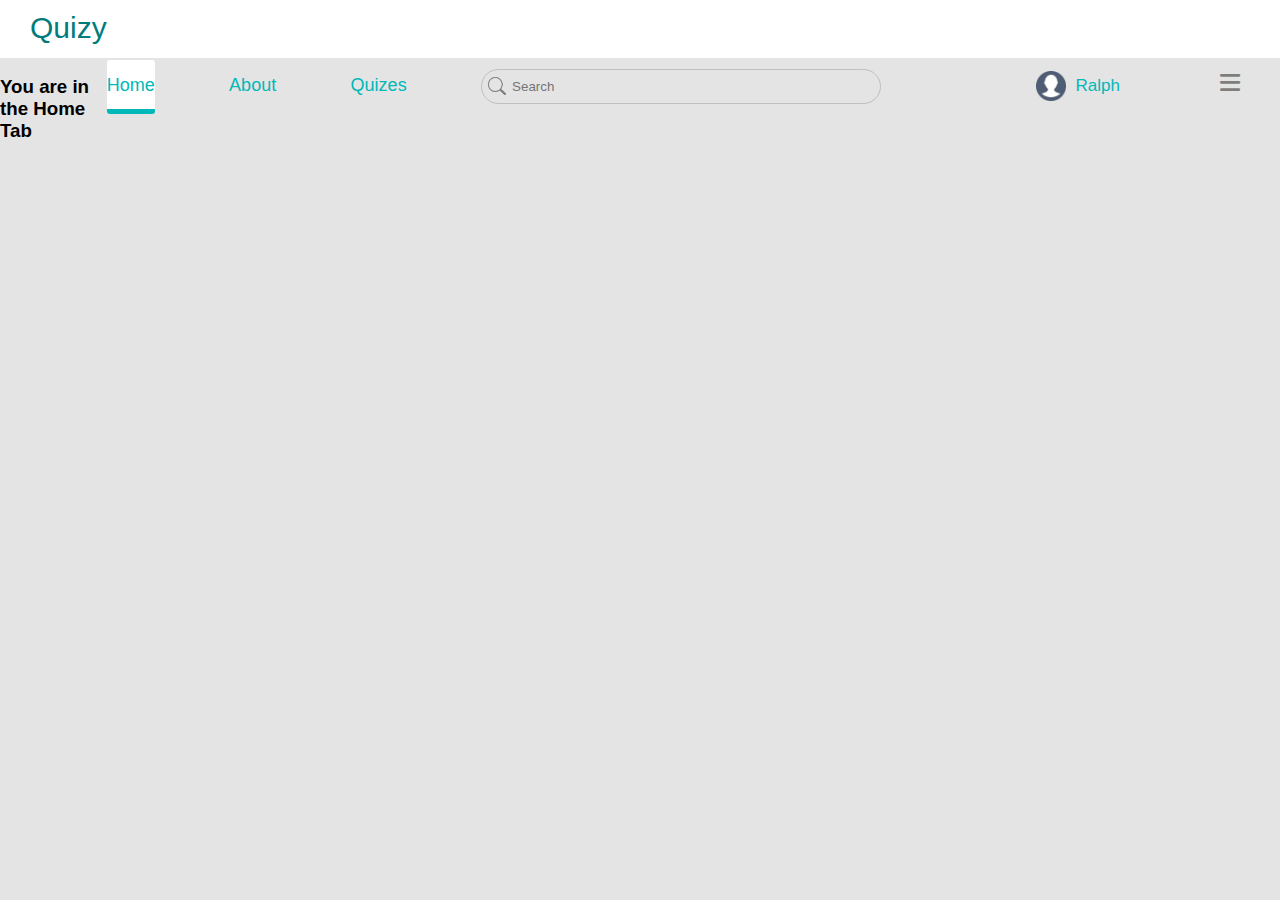
<file: Home/index.html>
<!DOCTYPE html>
<html lang="en">
<head>
    <meta charset="UTF-8">
    <meta http-equiv="X-UA-Compatible" content="IE=edge">
    <meta name="viewport" content="width=device-width, initial-scale=1.0">
    <title>Quizy</title>
    <link rel="stylesheet" href="https://cdnjs.cloudflare.com/ajax/libs/font-awesome/6.4.0/css/all.min.css">
    <link rel="stylesheet" href="Home.css">
</head>
<body>
    <nav>
        <label class="logo">Quizy</label>
        <ul>
            <li><a href="../Home/index.html" id="homeTab">Home</a></li>
            <li><a href="../About/About.html">About</a></li>
            <li><a href="../Quizes/Quizes.html">Quizes</a></li>
            <li>
            <div class="searchBoxContainer">
                <img src="../images 1/search.png" id="searchIcon" height="18px" width="18x">
                <input type="search" id="searchBar" placeholder="Search" src="search.png">
            </div>
            </li>
            <li>
                <div class="profileContainer">
                    <img src="../images 1/profile.png" height="30px" width="30x" id="profileIcon">
                    <button type="button" class="profileButton">Ralph</button>
                </div>
            </li>
            
            <li>
                <div id="menuIconContainer">
                    <button type="button" id="menuIcon"><i class="fa-solid fa-bars" id="physicalIcon"></i></i></button>
                </div>
            </li>
        </ul>
    </nav>
    <br>
    <h3>You are in the Home Tab</h3>
    
</body>
</html>
</file>
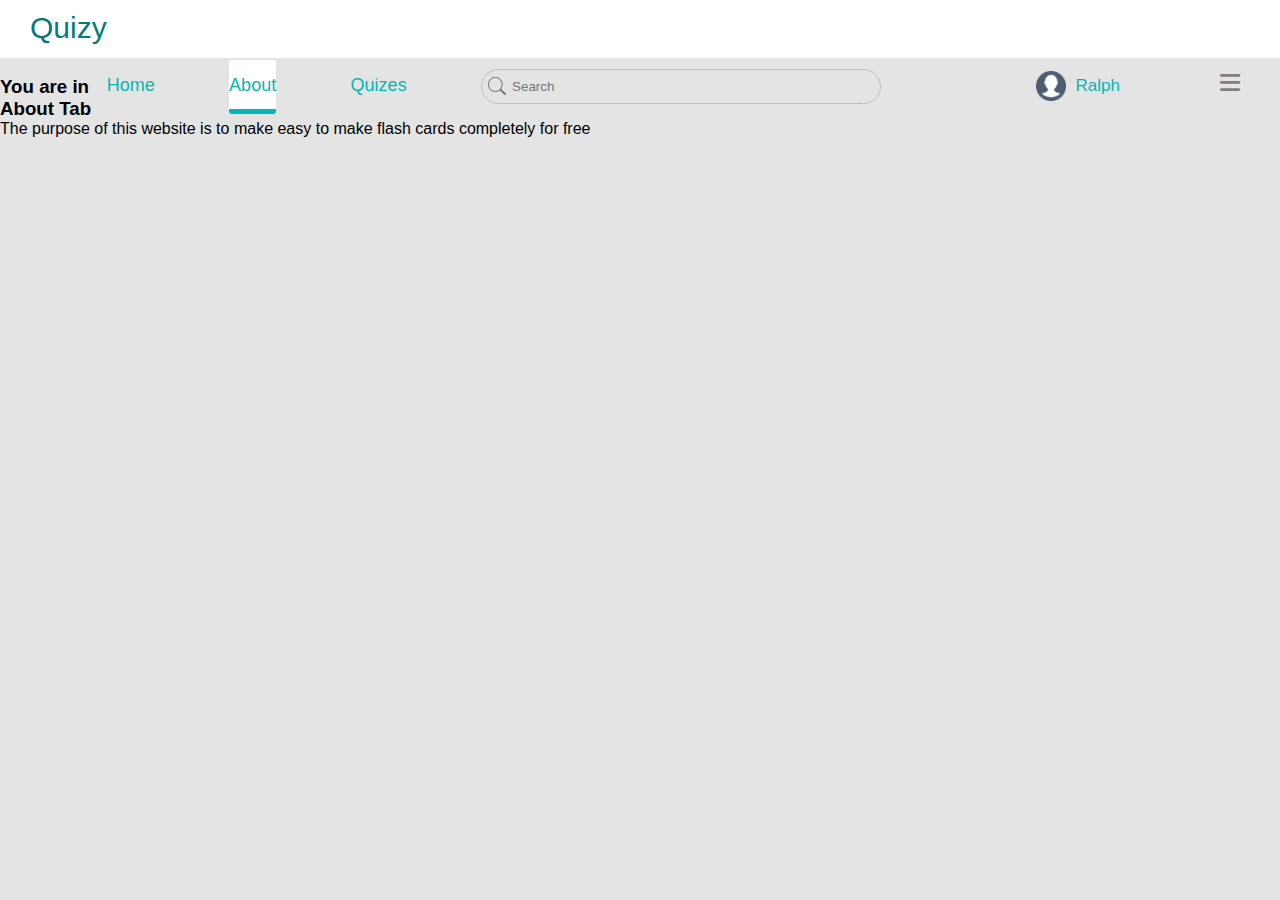
<file: About/About.html>
<!DOCTYPE html>
<html lang="en">
<head>
    <meta charset="UTF-8">
    <meta http-equiv="X-UA-Compatible" content="IE=edge">
    <meta name="viewport" content="width=device-width, initial-scale=1.0">
    <title>Document</title>
    <link rel="stylesheet" href="https://cdnjs.cloudflare.com/ajax/libs/font-awesome/6.4.0/css/all.min.css">
    <link rel="stylesheet" href="About.css">
</head>
<body>
    <nav>
        <label class="logo">Quizy</label>
        <ul>
            <li><a href="../Home/index.html" id="homeTab">Home</a></li>
            <li><a href="../About/About.html" id="aboutTab">About</a></li>
            <li><a href="../Quizes/Quizes.html" id="quizesTab">Quizes</a></li>
            <li>
            <div class="searchBoxContainer">
                <img src="../images 1/search.png" id="searchIcon" height="18px" width="18x">
                <input type="search" id="searchBar" placeholder="Search" src="search.png">
            </div>
            </li>
            <li>
                <div class="profileContainer">
                    <img src="../images 1/profile.png" height="30px" width="30x" id="profileIcon">
                    <button type="button" class="profileButton">Ralph</button>
                </div>
            </li>
            
            <li>
                <div id="menuIconContainer">
                    <button type="button" id="menuIcon"><i class="fa-solid fa-bars" id="physicalIcon"></i></i></button>
                </div>
            </li>
        </ul>
    </nav>
    <br>
    <h3>You are in About Tab</h3>
    <p>The purpose of this website is to make easy to make flash cards completely for free</p>
    
</body>
</html>
</file>
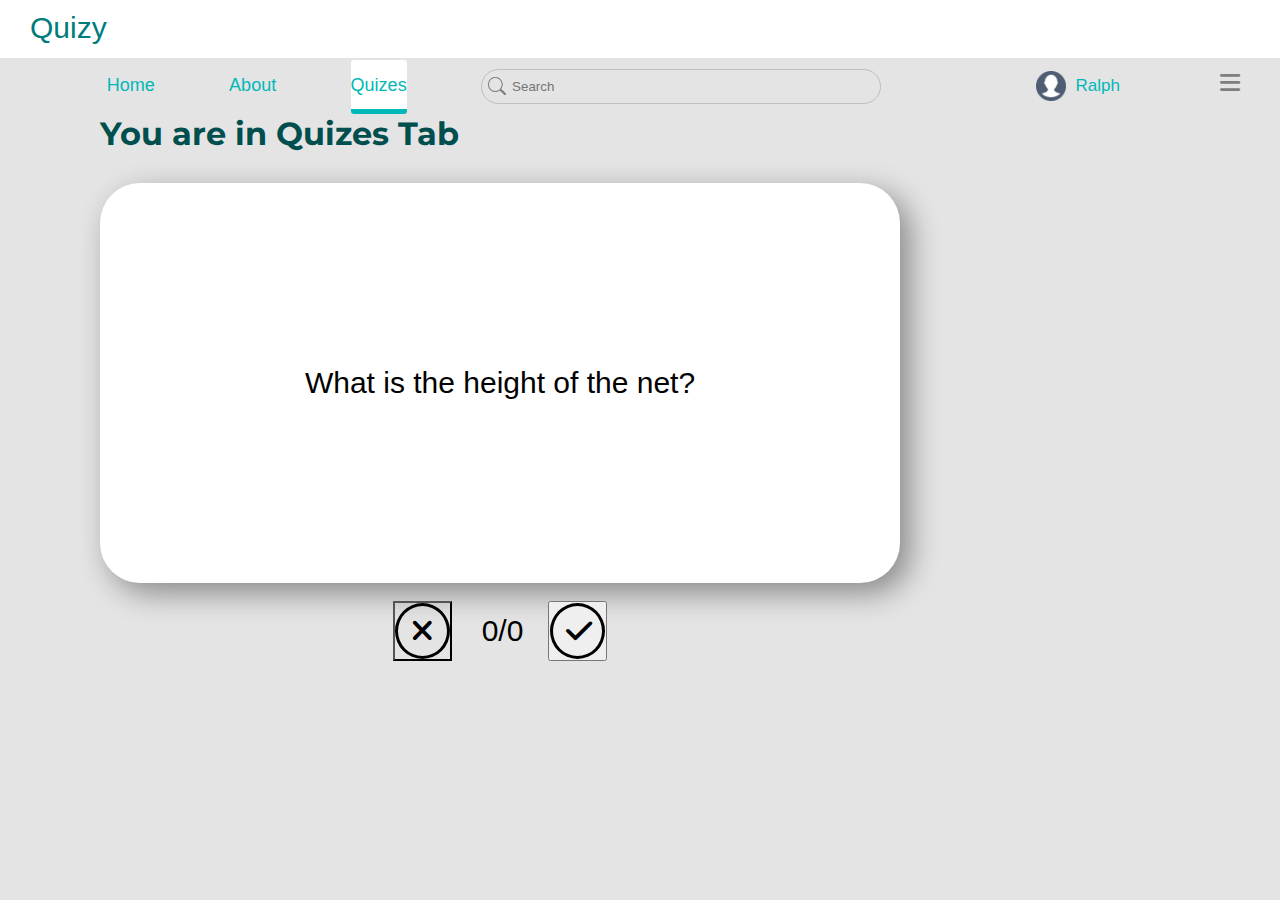
<file: Quizes/Quizes.html>
<!DOCTYPE html>
<html lang="en">
<head>
    <meta charset="UTF-8">
    <meta http-equiv="X-UA-Compatible" content="IE=edge">
    <meta name="viewport" content="width=device-width, initial-scale=1.0">
    <title>Quizy</title>
    <link href="https://fonts.googleapis.com/css?family=Montserrat" rel="stylesheet">
    <link rel="stylesheet" href="https://cdnjs.cloudflare.com/ajax/libs/font-awesome/6.4.0/css/all.min.css">
    <link rel="stylesheet" href="Quizes.css">
</head>
<body>
    <nav>
        <label class="logo">Quizy</label>
        <ul>
            <li><a href="../Home/index.html" id="homeTab">Home</a></li>
            <li><a href="../About/About.html" id="aboutTab">About</a></li>
            <li><a href="../Quizes/Quizes.html" id="quizesTab">Quizes</a></li>
            <li>
            <div class="searchBoxContainer">
                <img src="../images 1/search.png" id="searchIcon" height="18px" width="18x">
                <input type="search" id="searchBar" placeholder="Search" src="search.png">
            </div>
            </li>
            <li>
                <div class="profileContainer">
                    <img src="../images 1/profile.png" height="30px" width="30x" id="profileIcon">
                    <button type="button" class="profileButton">Ralph</button>
                </div>
            </li>
            
            <li>
                <div id="menuIconContainer">
                    <button type="button" id="menuIcon"><i class="fa-solid fa-bars" id="physicalIcon"></i></i></button>
                </div>
            </li>
        </ul>
    </nav>
    <br>
    
    <div class="quizesContainer">
        <h1>You are in Quizes Tab</h1>
            <div class="flashCard">
                <p id="myQuestion"></p>
            </div>
            <br>
            <div class="checkOrWrongContainer">
                <button type="button" id="physicalWrongButton"><i class="fa-solid fa-xmark" id="wrongButton"></i></button>
                <label id="progressNumber">0/0</label>
                <button type="button"><i class="fa-solid fa-check" id="checkButton"></i></button>
            </div>
    </div>

    

    <script src="index.js" type="module"></script>
</body>
</html>
</file>
<file: Home/Home.css>
body {
    margin: 0;
    padding: 0;
    background-color: rgb(228, 228, 228);
    font-family: sans-serif;
    }


/* Navbar */
*{
    margin: 0px;
    padding: 0px;
    text-decoration: none;
    list-style: none;
    box-sizing: border-box;
}


nav {
    box-sizing: border-box;
    margin: 0;
    padding: 0;
    width: 100%;
    background: white;
    height: 58px;
}


.logo{
    font-size: 30px;
    font-family: sans-serif;
    line-height: 55px;
    padding: 30px;
    color: rgb(0, 124, 124);
    margin-right: 0px;
}

nav ul{
    float: right;
    margin-right: 30px;
    line-height: 50px;
    padding-top: 3px;
}

nav ul li{
    display: inline-block;
    font-size: 18px;
}

nav ul li a{
    color: rgb(0, 184, 184);
    margin-right: 70px;
    display: inline-block;
}

nav ul li a:hover{
    position: relative;
    background: linear-gradient(white 90%, rgb(0, 184, 184) 10%);
    border-radius: 3px;
    transition: all 0.30s ease-in-out;
    padding-top: 20px;
    height: 54px;
    padding: 0px;
    width: auto;
}

#homeTab{
    position: relative;
    background: linear-gradient(white 90%, rgb(0, 184, 184) 10%);
    height: 54px;
    border-radius: 3px;
}

/* search bar */

.searchBoxContainer{
    position: relative;
    
}

#searchBar{
    width: 400px;
    height: 35px;
    border-radius: 25px;
    border-color: rgb(192, 191, 191);
    background-color: rgb(228, 228, 228);
    border-width: 1px;
    border-style: solid;
    padding-left: 30px;
    padding-right: 20px;
    background: ("/images/search.png");
    background-position: 10px 10px; 
    background-repeat: no-repeat;
    position:relative;
    z-index: 1;
    margin-right: 150px;
}

#searchBar:focus{
    outline: none;
    border-style: solid;
    border-width: none;
    border-color: rgb(117, 117, 117);
}

#searchIcon{
    margin-top: 17px;
    margin-left: 7px;
    position:absolute;
    z-index: 2;
}


/* Profile Icon */

.profileContainer{
    position: relative;
    width: 150px;
}

#profileIcon{
    padding-top: 0px;
    position: absolute;
    margin-top: 11px;
    z-index: 1;
}

.profileButton{
    margin-right: px;
    padding-left: 40px;
    padding-right: 60px;
    padding-top: 10%;
    padding-bottom: 10%;
    font-size: 17px;
    cursor: pointer;
    background: none;
    z-index: 2;
    font-family: sans-serif;
    color: rgb(0, 184, 184);
    border: none; /*turn this off if you wanna see its size*/
} 

/* Menu Icon */

#menuIconContainer{
    position: relative;
    width: 30px;
    color: aqua;
    margin-right: 30px;
    
}

#menuIcon{
    position: relative;
    font-size: 23px;
    margin-top: 12px;
    background: none;
    border: none;
    margin-left: 30px;
    color: rgb(126, 126, 126);
    
}
</file>
<file: About/About.css>
body {
    margin: 0;
    padding: 0;
    background-color: rgb(228, 228, 228);
    font-family: sans-serif;
    }


/* Navbar */
*{
    margin: 0px;
    padding: 0px;
    text-decoration: none;
    list-style: none;
    box-sizing: border-box;
}


nav {
    box-sizing: border-box;
    margin: 0;
    padding: 0;
    width: 100%;
    background: white;
    height: 58px;
}


.logo{
    font-size: 30px;
    font-family: sans-serif;
    line-height: 55px;
    padding: 30px;
    color: rgb(0, 124, 124);
    margin-right: 0px;
}

nav ul{
    float: right;
    margin-right: 30px;
    line-height: 50px;
    padding-top: 3px;
}

nav ul li{
    display: inline-block;
    font-size: 18px;
}

nav ul li a{
    color: rgb(0, 184, 184);
    margin-right: 70px;
    display: inline-block;
}

nav ul li a:hover{
    position: relative;
    background: linear-gradient(white 90%, rgb(0, 184, 184) 10%);
    border-radius: 3px;
    transition: all 0.30s ease-in-out;
    padding-top: 20px;
    height: 54px;
    padding: 0px;
    width: auto;
}

/* About Tab */

#aboutTab{
    position: relative;
    background: linear-gradient(white 90%, rgb(0, 184, 184) 10%);
    height: 54px;
    border-radius: 3px;
}

/* search bar */

.searchBoxContainer{
    position: relative;
    
}

#searchBar{
    width: 400px;
    height: 35px;
    border-radius: 25px;
    border-color: rgb(192, 191, 191);
    background-color: rgb(228, 228, 228);
    border-width: 1px;
    border-style: solid;
    padding-left: 30px;
    padding-right: 20px;
    background: ("/images/search.png");
    background-position: 10px 10px; 
    background-repeat: no-repeat;
    position:relative;
    z-index: 1;
    margin-right: 150px;
}

#searchBar:focus{
    outline: none;
    border-style: solid;
    border-width: none;
    border-color: rgb(117, 117, 117);
}

#searchIcon{
    margin-top: 17px;
    margin-left: 7px;
    position:absolute;
    z-index: 2;
}


/* Profile Icon */

.profileContainer{
    position: relative;
    width: 150px;
}

#profileIcon{
    padding-top: 0px;
    position: absolute;
    margin-top: 11px;
    z-index: 1;
}

.profileButton{
    margin-right: px;
    padding-left: 40px;
    padding-right: 60px;
    padding-top: 10%;
    padding-bottom: 10%;
    font-size: 17px;
    cursor: pointer;
    background: none;
    z-index: 2;
    font-family: sans-serif;
    color: rgb(0, 184, 184);
    border: none; /*turn this off if you wanna see its size*/
} 

/* Menu Icon */

#menuIconContainer{
    position: relative;
    width: 30px;
    color: aqua;
    margin-right: 30px;
    
}

#menuIcon{
    position: relative;
    font-size: 23px;
    margin-top: 12px;
    background: none;
    border: none;
    margin-left: 30px;
    color: rgb(126, 126, 126);
}
</file>
<file: Quizes/Quizes.css>
/* Global */

h1{
    font-family: 'Montserrat', sans-serif;
    color:rgb(0, 78, 78);
}

body {
    margin: 0;
    padding: 0;
    background-color: rgb(228, 228, 228);
    font-family: sans-serif;
    }


/* Navbar */
*{
    margin: 0px;
    padding: 0px;
    text-decoration: none;
    list-style: none;
    box-sizing: border-box;
}


nav {
    box-sizing: border-box;
    margin: 0;
    padding: 0;
    width: 100%;
    background: white;
    height: 58px;
}


.logo{
    font-size: 30px;
    font-family: sans-serif;
    line-height: 55px;
    padding: 30px;
    color: rgb(0, 124, 124);
    margin-right: 0px;
}

nav ul{
    float: right;
    margin-right: 30px;
    line-height: 50px;
    padding-top: 3px;
}

nav ul li{
    display: inline-block;
    font-size: 18px;
}

nav ul li a{
    color: rgb(0, 184, 184);
    margin-right: 70px;
    display: inline-block;
}

nav ul li a:hover{
    position: relative;
    background: linear-gradient(white 90%, rgb(0, 184, 184) 10%);
    border-radius: 3px;
    transition: all 0.30s ease-in-out;
    padding-top: 20px;
    height: 54px;
    padding: 0px;
    width: auto;
}

/* About Tab */

#quizesTab{
    position: relative;
    background: linear-gradient(white 90%, rgb(0, 184, 184) 10%);
    height: 54px;
    border-radius: 3px;
}

/* search bar */

.searchBoxContainer{
    position: relative;
    
}

#searchBar{
    width: 400px;
    height: 35px;
    border-radius: 25px;
    border-color: rgb(192, 191, 191);
    background-color: rgb(228, 228, 228);
    border-width: 1px;
    border-style: solid;
    padding-left: 30px;
    padding-right: 20px;
    background: ("/images/search.png");
    background-position: 10px 10px; 
    background-repeat: no-repeat;
    position:relative;
    z-index: 1;
    margin-right: 150px;
}

#searchBar:focus{
    outline: none;
    border-style: solid;
    border-width: none;
    border-color: rgb(117, 117, 117);
}

#searchIcon{
    margin-top: 17px;
    margin-left: 7px;
    position:absolute;
    z-index: 2;
}


/* Profile Icon */

.profileContainer{
    position: relative;
    width: 150px;
}

#profileIcon{
    padding-top: 0px;
    position: absolute;
    margin-top: 11px;
    z-index: 1;
}

.profileButton{
    margin-right: px;
    padding-left: 40px;
    padding-right: 60px;
    padding-top: 10%;
    padding-bottom: 10%;
    font-size: 17px;
    cursor: pointer;
    background: none;
    z-index: 2;
    font-family: sans-serif;
    color: rgb(0, 184, 184);
    border: none; /*turn this off if you wanna see its size*/
} 

/* Menu Icon */

#menuIconContainer{
    position: relative;
    width: 30px;
    color: aqua;
    margin-right: 30px;
    
}

#menuIcon{
    position: relative;
    font-size: 23px;
    margin-top: 12px;
    background: none;
    border: none;
    margin-left: 30px;
    color: rgb(126, 126, 126);
}

/* Quizes Div*/



.quizesContainer{
    margin: 100px;
    margin-top: 30px;
    padding: 0px;
    background-color: none; /*check to see the size of the div*/
    width: 800px;
}

/* Flash Card */

.flashCard{
    height: 400px;
    width: 800px;
    background-color: rgb(255, 255, 255);
    margin-top: 30px;
    box-shadow: 10px 10px 30px rgba(0, 0, 0, 0.4);
    border-radius: 40px;
    padding-left: 40px;
    padding-right: 40px;
    display: flex;
    align-items: center;
    justify-content: center;
}

.flashCard:hover{
    cursor: pointer;
}

#myQuestion{
    font-size: 30px;
}

/* Know or Don't Know Buttons*/

.checkOrWrongContainer{
    display: flex;
    align-items: center;
    justify-content: center;
}

#progressNumber{
    margin-right: 25px;
    font-size: 30px;
    margin-left: 30px;
}

#physicalWrongButton{
    background: none;
}


#checkButton{
    font-size: 30px;
    border-radius: 100%;
    padding: 10px;
    border: solid;
    padding-left: 13px;

}

#wrongButton{
    font-size: 30px;
    border-radius: 100%;
    padding: 10px;
    border: solid;
    padding-left: 13px;
    padding-right: 13px;

    
}
</file>
